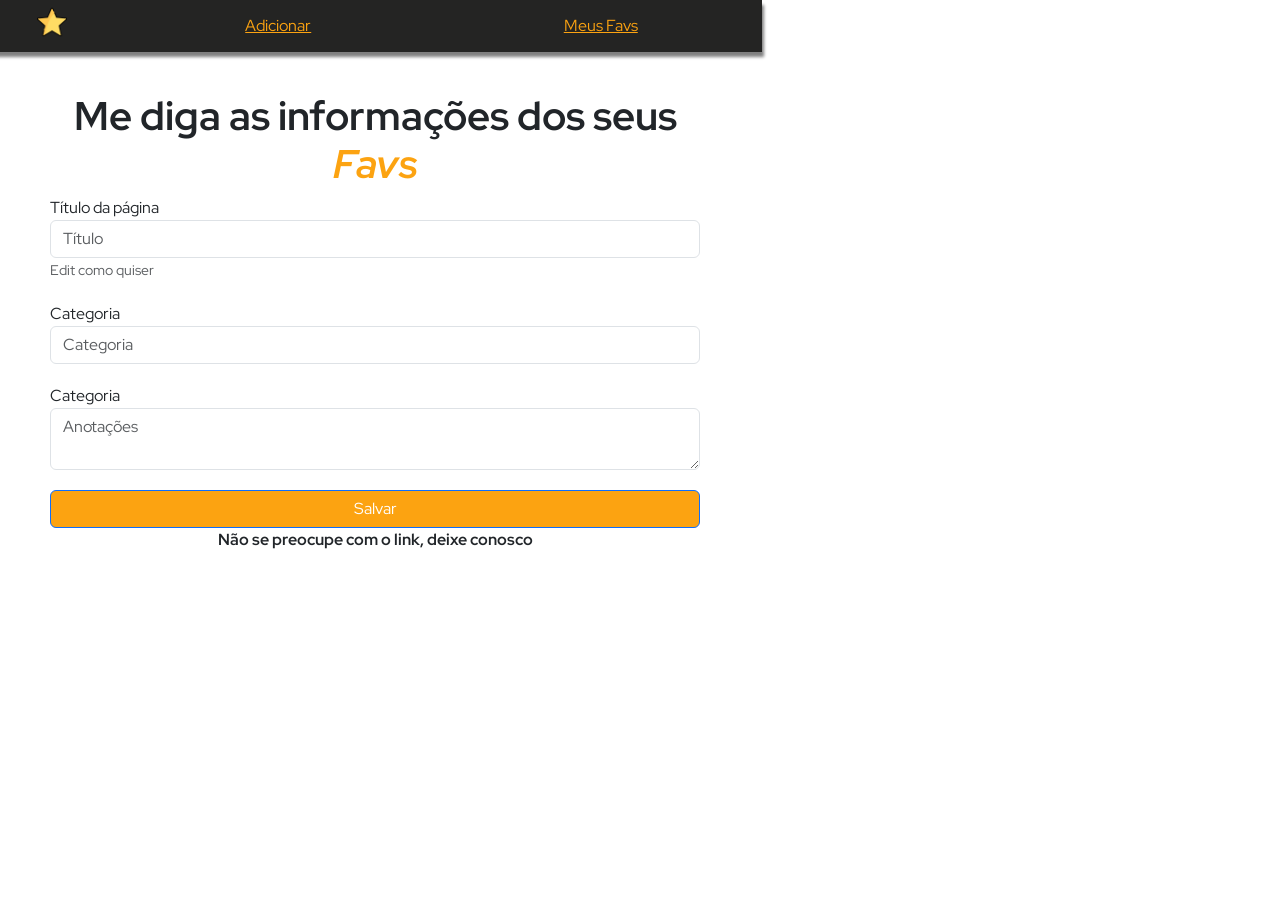
<file: Diversos/ChromeExtension/Fav/index.html>
<!DOCTYPE html>
<html lang="en">
    <head>
        <meta charset="UTF-8">
        <title>Favs</title>
        <!-- Linkar nosso arquivo CSS -->
        <link rel="stylesheet" href="styles/style.css">

        <!-- Importar Font Red Hat Display-->
        <link rel="preconnect" href="https://fonts.gstatic.com">
        <link href="https://fonts.googleapis.com/css2?family=Red+Hat+Display&display=swap" rel="stylesheet">

        <!-- Bootstrap -->
        <link href="https://cdn.jsdelivr.net/npm/bootstrap@5.0.1/dist/css/bootstrap.min.css" rel="stylesheet"
              integrity="sha384-+0n0xVW2eSR5OomGNYDnhzAbDsOXxcvSN1TPprVMTNDbiYZCxYbOOl7+AMvyTG2x" crossorigin="anonymous">
    </head>
    <body>
        <div id="navbar" class="row">
            <div class="col-2">
                <img src="assets/icon.png" width="30">
            </div>
            <div class="col">
                <div class="row">
                    <div class="col">
                        <button id="btnPageAdd" class="btn btn-link">Adicionar</button>
                    </div>
                    <div class="col">
                        <button id="btnPageSearch" class="btn btn-link">Meus Favs</button>
                    </div>
                </div>
            </div>
        </div>

        <div id="add-page" class="content">
            <h1>Me diga as informações dos seus <i>Favs</i></h1>
            <form>
                <div class="form-group">
                    <label for="form-title" class="sr-only">Título da página</label>
                    <input type="text" id="form-title" class="form-control" placeholder="Título">
                    <small class="form-text text-muted">Edit como quiser</small>
                </div>
                <div class="form-group">
                    <label for="form-category" class="sr-only">Categoria</label>
                    <input type="text" id="form-category" class="form-control" placeholder="Categoria">
                </div>
                <div class="form-group">
                    <label for="form-annotations" class="sr-only">Categoria</label>
                    <textarea id="form-annotations" class="form-control" placeholder="Anotações"></textarea>
                </div>
            </form>
            <button id="form-submit" class="btn btn-primary btn-favs">Salvar</button>
            <b>Não se preocupe com o link, deixe conosco</b>
        </div>

        <div id="search-page" class="content" style="display: none">
            <h1>Retome a partir do <i>Fav</i> que você adicionou</h1>
            <div id="category-container">

            </div>
        </div>
        <script src="scripts/script.js"></script>
    </body>
</html>
</file>
<file: Diversos/ChromeExtension/Fav/styles/style.css>
body {
    width: 750px;
    overflow-x: hidden !important;
    font-family: 'Red Hat Display', sans-serif !important;
}

h1 {
    font-weight: bold !important;
    padding: 0 6px;
}

i {
    color: #FCA311;
}

#navbar {
    background-color: #242423;
    padding: 7px 0;
    box-shadow: 2px 5px 3px grey;
    font-size: large;
    justify-content: center;
    text-align: center;
}

.btn-link {
    color: #FCA311 !important;
}

.content {
    padding: 40px 50px;
    justify-content: center;
    text-align: center;
}

.form-group {
    margin-bottom: 20px !important;
    text-align: left !important;
}

.btn-favs {
    background-color: #FCA311 !important;
    font-weight: bolder;
    width: 100%;
}
</file>
